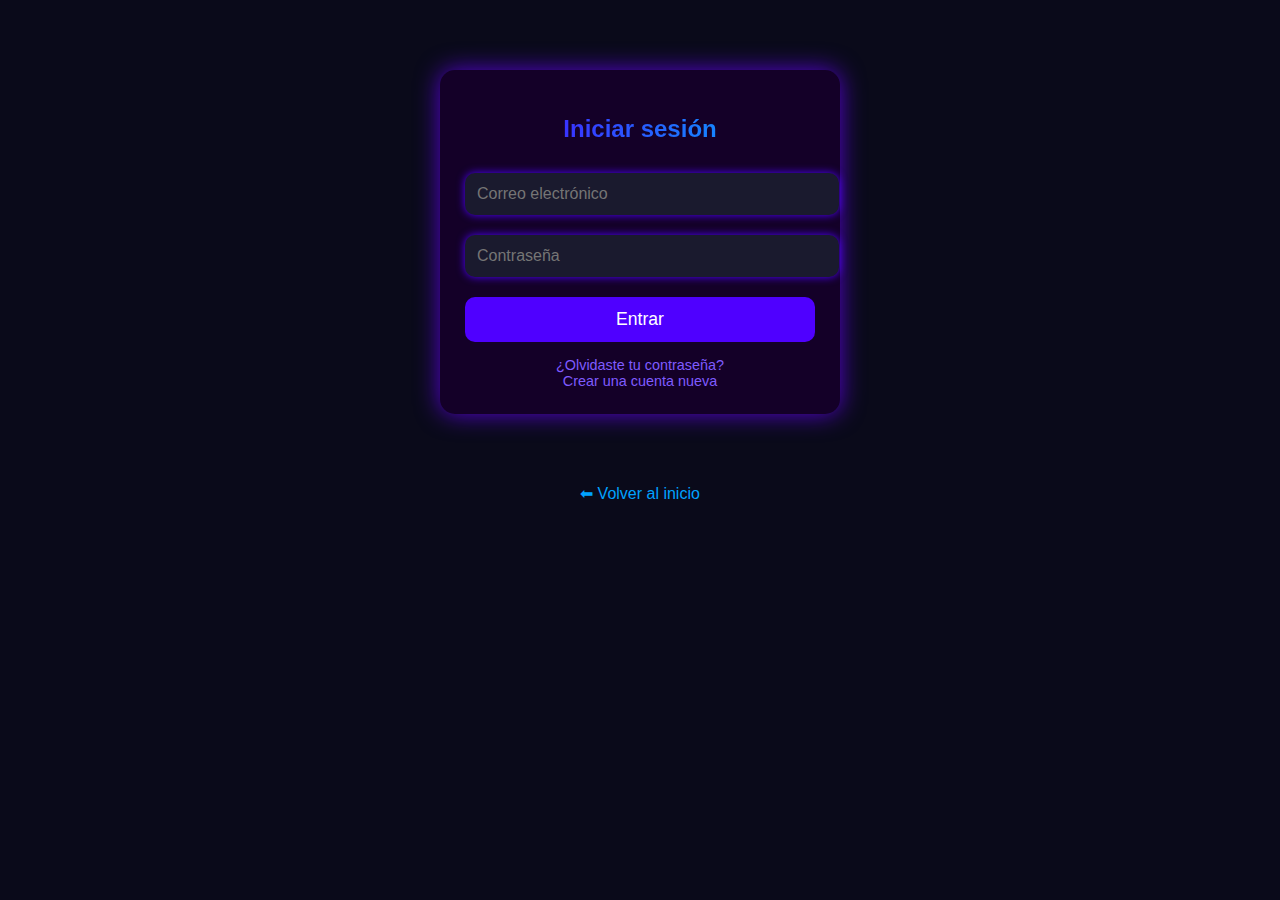
<file: login.html>
<!DOCTYPE html><html lang="es">
<head>
    <meta charset="UTF-8" />
    <meta name="viewport" content="width=device-width, initial-scale=1.0" />
    <title>Iniciar sesión - Updt Mx</title>
    <style>
        body {
            margin: 0;
            font-family: Arial, sans-serif;
            background: #0a0a1a;
            color: white;
        }/* Contenedor login */
    .login-container {
        max-width: 350px;
        margin: 70px auto;
        background: #140028;
        padding: 25px;
        border-radius: 15px;
        box-shadow: 0 0 25px #6800ffcc;
        animation: fadeIn 0.5s ease;
    }

    @keyframes fadeIn {
        from { opacity: 0; transform: translateY(20px); }
        to { opacity: 1; transform: translateY(0); }
    }

    .login-container h2 {
        text-align: center;
        margin-bottom: 20px;
        background: linear-gradient(90deg, #4f00ff, #00b7ff);
        -webkit-background-clip: text;
        -webkit-text-fill-color: transparent;
    }

    .login-container input {
        width: 100%;
        padding: 12px;
        margin: 10px 0;
        border: none;
        border-radius: 10px;
        background: #1a1a2e;
        color: white;
        font-size: 1rem;
        box-shadow: 0 0 8px #4f00ff;
        outline: none;
    }

    .login-container button {
        width: 100%;
        padding: 12px;
        background: #4f00ff;
        border: none;
        border-radius: 10px;
        margin-top: 10px;
        cursor: pointer;
        color: white;
        font-size: 1.1rem;
        transition: 0.2s;
    }

    .login-container button:hover {
        box-shadow: 0 0 12px #7f2bff;
        transform: scale(1.02);
    }

    .links {
        text-align: center;
        margin-top: 15px;
        font-size: 0.9rem;
    }
    .links a {
        color: #7f5bff;
        text-decoration: none;
    }

    .back {
        text-align: center;
        margin-top: 25px;
    }
    .back a {
        color: #00a2ff;
        text-decoration: none;
        font-size: 1rem;
    }
</style>

</head>
<body><div class="login-container">
    <h2>Iniciar sesión</h2>

    <input type="email" placeholder="Correo electrónico" />
    <input type="password" placeholder="Contraseña" />

    <button onclick="alert('Inicio de sesión simulado — aún no conectado a base de datos')">Entrar</button>

    <div class="links">
        <a href="#">¿Olvidaste tu contraseña?</a><br>
        <a href="#">Crear una cuenta nueva</a>
    </div>
</div>

<div class="back">
    <a href="index.html">⬅ Volver al inicio</a>
</div>

</body>
</html>
</file>
